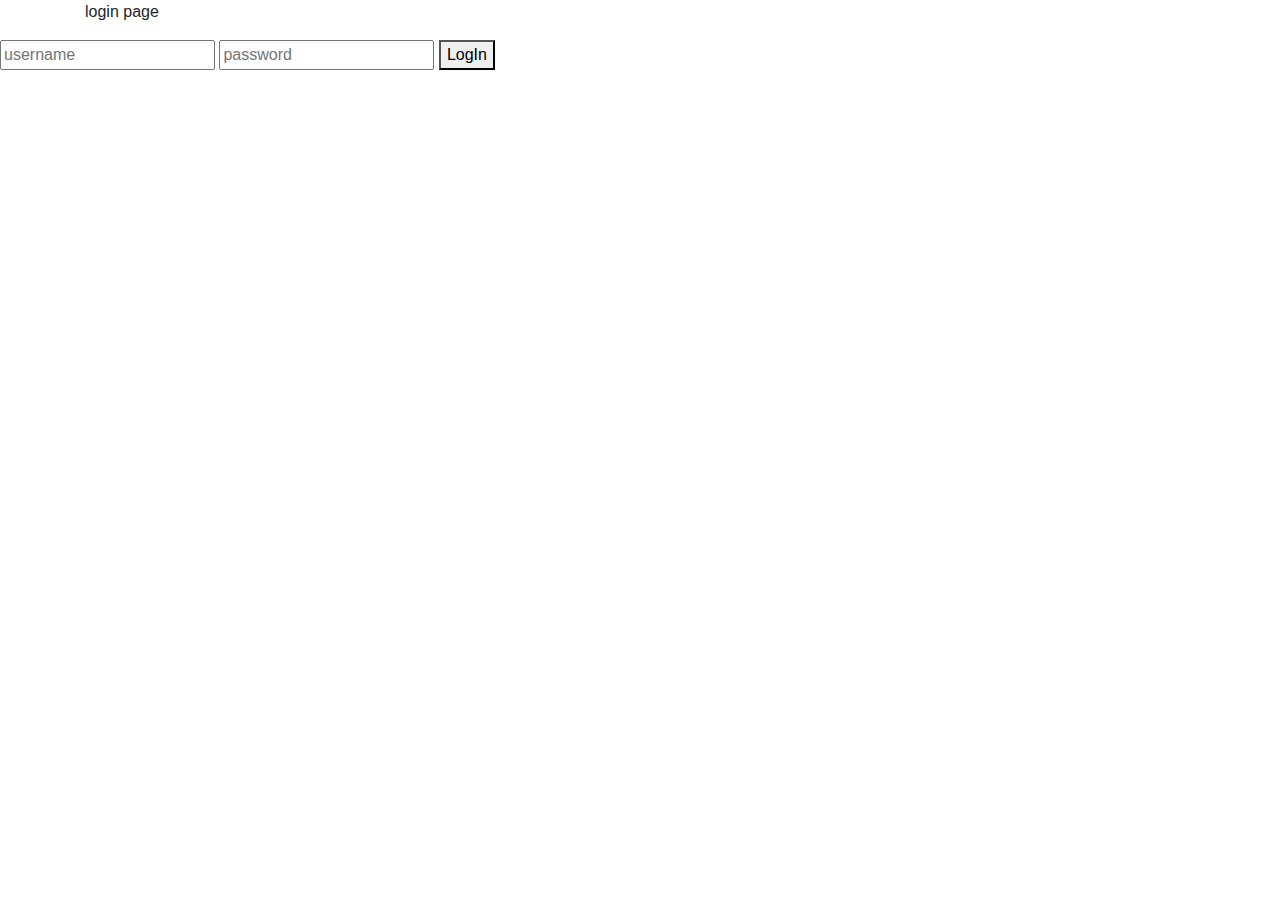
<file: login.html>
<!DOCTYPE html>
<html>
<head> <title>LogIn</title></head>
<link rel="stylesheet" href="https://stackpath.bootstrapcdn.com/bootstrap/4.3.1/css/bootstrap.min.css" integrity="sha384-ggOyR0iXCbMQv3Xipma34MD+dH/1fQ784/j6cY/iJTQUOhcWr7x9JvoRxT2MZw1T" crossorigin="anonymous">
<body>
<p class="container"> login page </p>
<form class="form" action="/hello.html" method="post">
  <input type="text" name="name" placeholder="username">
  <input type="password" placeholder="password" >
  <button type="button" name="Login">LogIn</button>


</form>

</body>
</html>
</file>
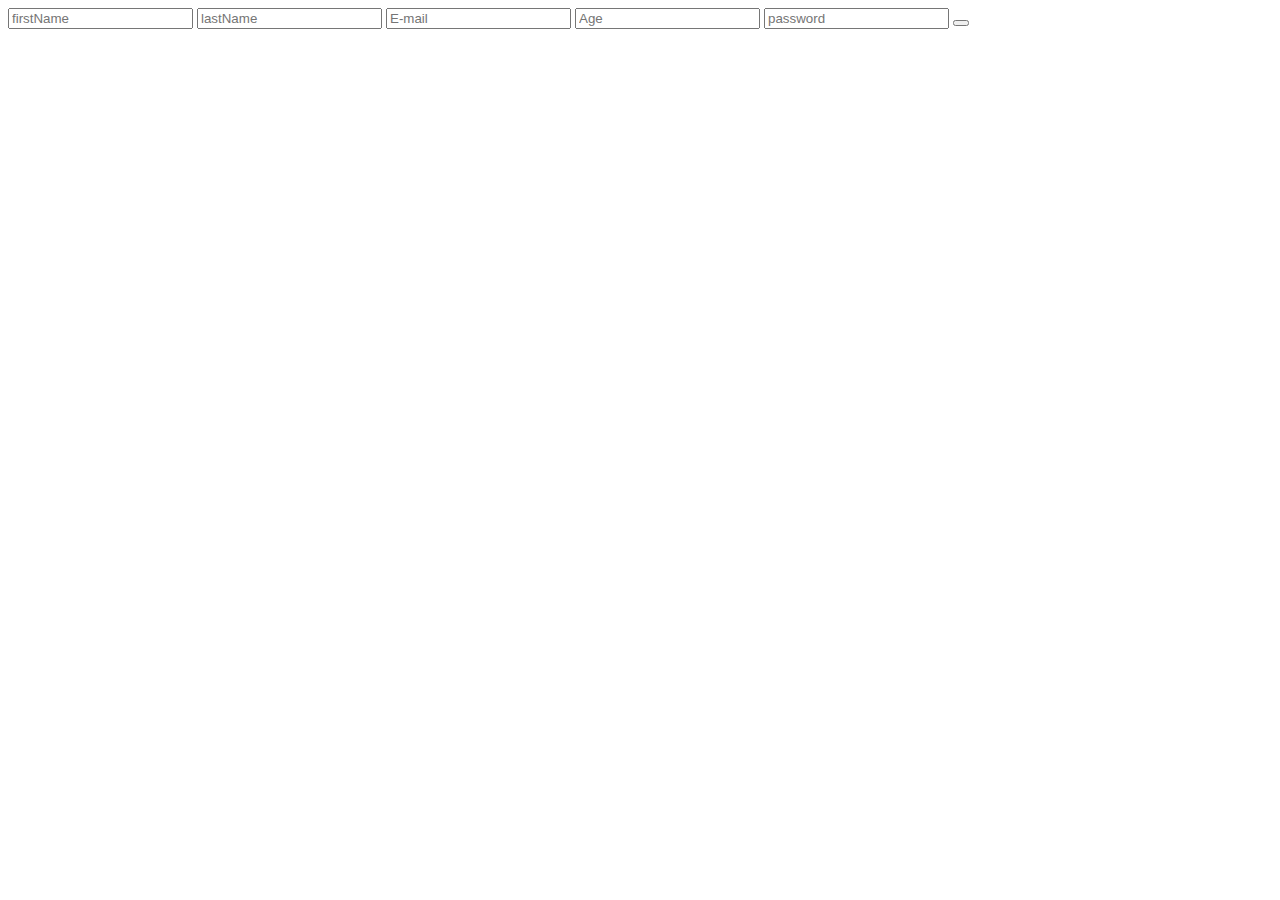
<file: signup.html>
<!DOCTYPE html>
<html>
<head> <title>SignUp</title></head>
<body>
<form class="" action="index.html" method="post">
  <input type="text" name="firstName" placeholder="firstName">
  <input type="text" name="lastName" placeholder="lastName">
  <input type="email" name="email" placeholder="E-mail">
  <input type="number" name="age" placeholder="Age">
  <input type="password" placeholder="password">
  <button type="button" name="SignUp"></button>

</form>

</body>
</html>
</file>
